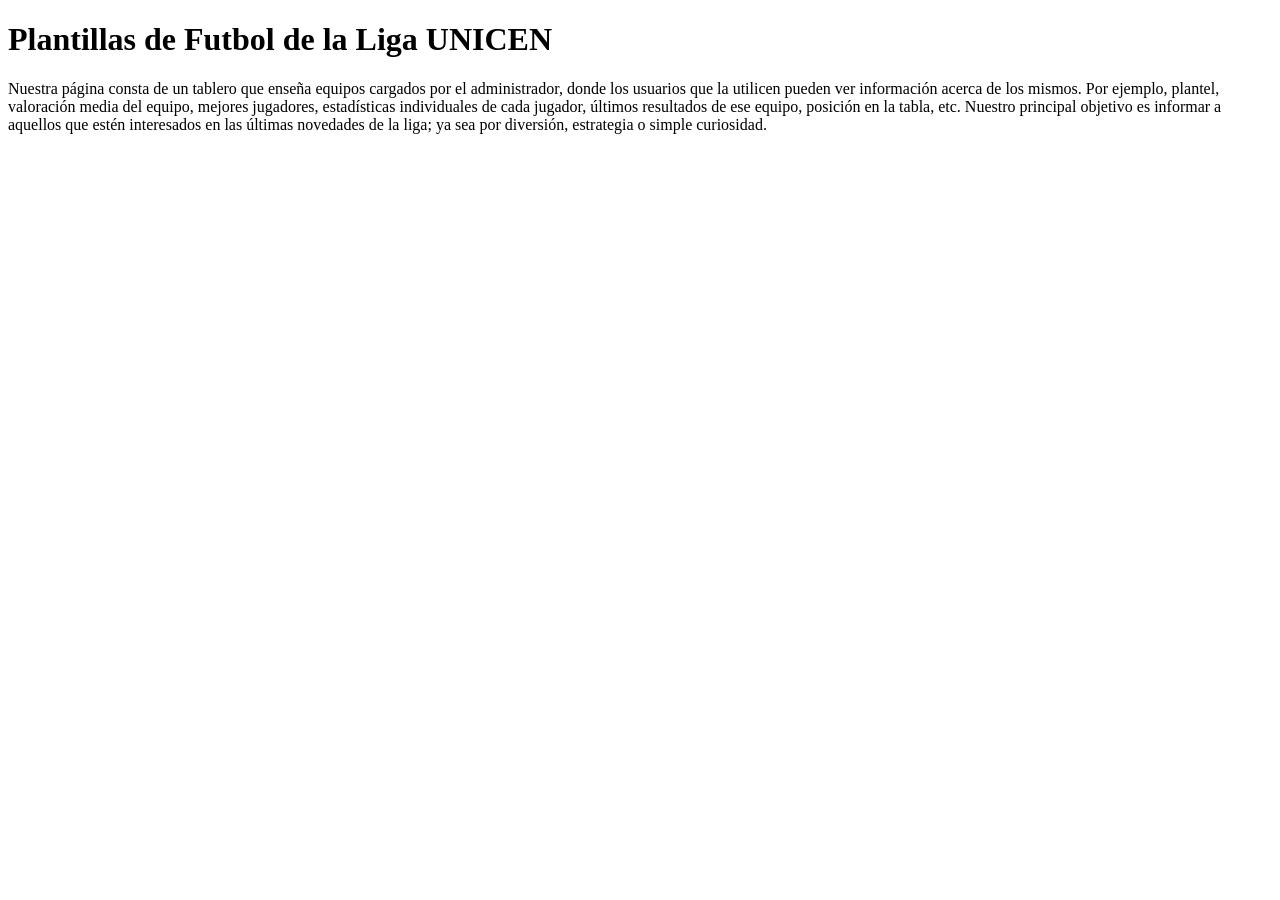
<file: index.html>
<!DOCTYPE html>
<html lang="en">
<head>
    <meta charset="UTF-8">
    <meta name="viewport" content="width=device-width, initial-scale=1.0">
    <title>Liga Universitaria F11</title>
</head>
<body>
    <h1>Plantillas de Futbol de la Liga UNICEN</h1>
    <p>Nuestra página consta de un tablero que enseña equipos cargados por el administrador, 
        donde los usuarios que la utilicen pueden ver información acerca de los mismos. Por ejemplo, plantel, 
        valoración media del equipo, mejores jugadores, estadísticas individuales de cada jugador, 
        últimos resultados de ese equipo, posición en la tabla, etc.
        Nuestro principal objetivo es informar a aquellos que estén interesados en las últimas novedades de la liga; ya sea
        por diversión, estrategia o simple curiosidad.
    </p>
</body>
</html>
</file>
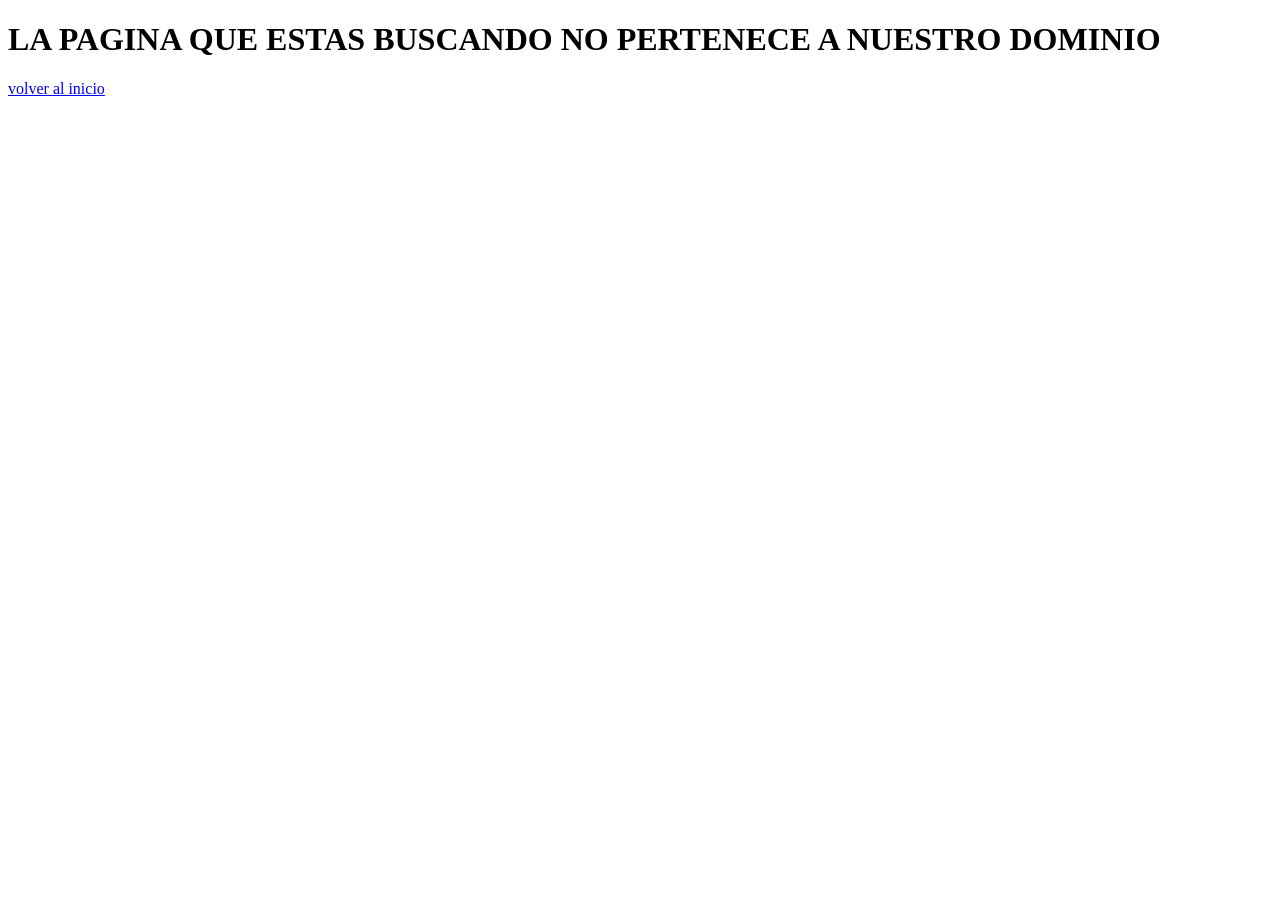
<file: static/no-encontrado.html>
<!DOCTYPE html>
<html lang="en">
<head>
    <meta charset="UTF-8">
    <meta name="viewport" content="width=device-width, initial-scale=1.0">
    <title>No Encontrado</title>
</head>
<body>
    <h1>LA PAGINA QUE ESTAS BUSCANDO NO PERTENECE A NUESTRO DOMINIO</h1>
    <a href="/">volver al inicio</a>
</body>
</html>
</file>
